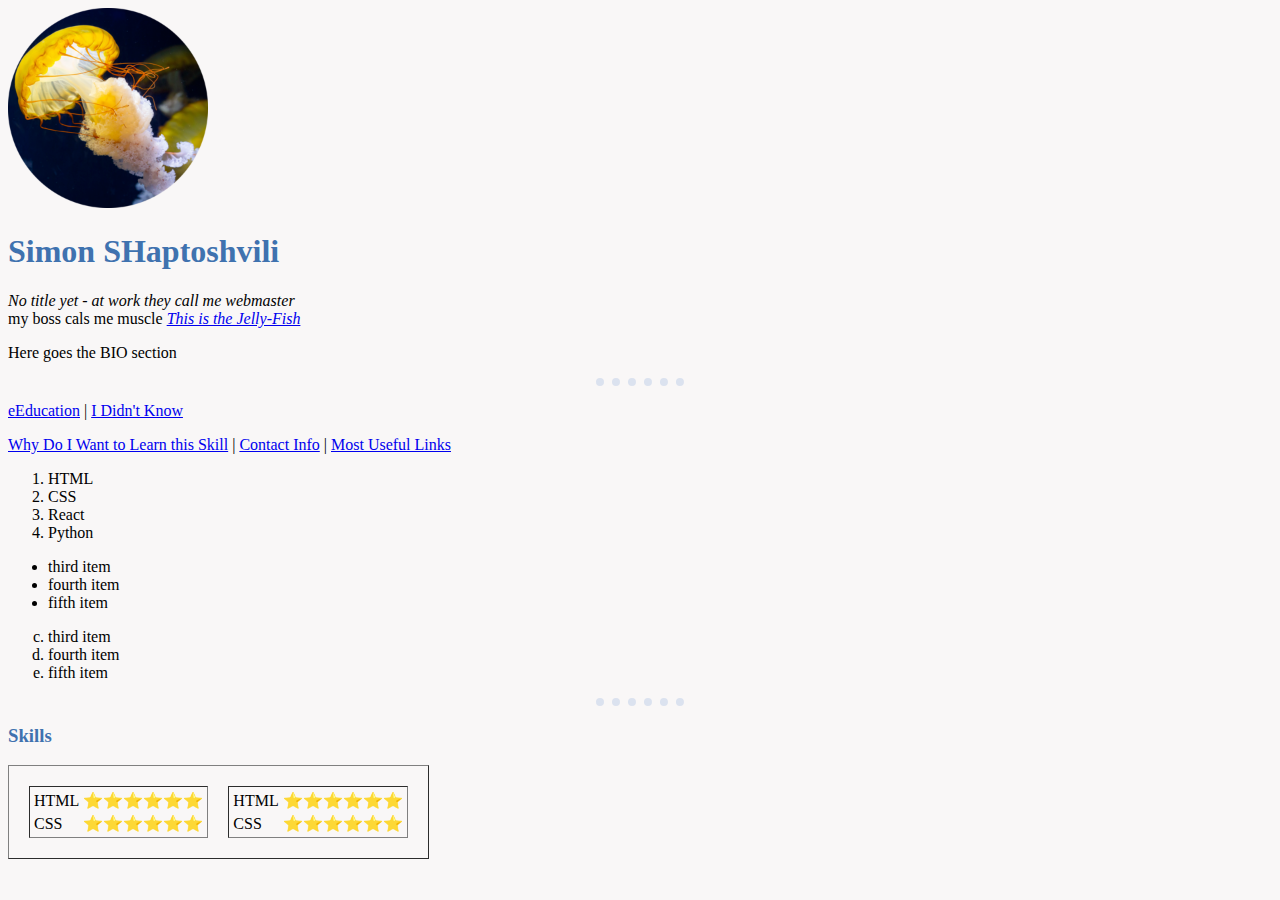
<file: index.html>
<!DOCTYPE html>
<html lang="en" dir="ltr">

<head>
  <meta charset="utf-8">
  <title> 🤣 Simon's Personal Site</title>
  <link rel="stylesheet" href="style.css">
</head>
<body>
  <img src="images/jelly-fish.png" alt="Steve McQueen">
  <h1>Simon SHaptoshvili</h1>
  <p><em>No title yet - at work they call me webmaster</em><br>
    my boss cals me muscle
    <em><a href="https://en.wikipedia.org/wiki/Jellyfish" target="_blank">This is the Jelly-Fish</a></em>
  </p>
  <p>Here goes the BIO section</p>
  <hr>
  <p><a href="eEducation.html" target="_blank">eEducation</a> | <a href="I-didnot-know.html" target="_blank">I Didn't Know</a></p>
  <p><a href="why-I-Do-This.html">Why Do I Want to Learn this Skill</a> | <a href="contact.html" target="_blank">Contact Info</a> | <a href="useful-links.html" target="_blank">Most Useful Links</a>
  </p>

  <ol>
    <li>HTML</li>
    <li>CSS</li>
    <li>React</li>
    <li>Python</li>
  </ol>
  <ol class="special" type="I">
    <li value="3">third item</li>
    <li>fourth item</li>
    <li>fifth item</li>
  </ol>
  <ol type="a">
    <li value="3">third item</li>
    <li>fourth item</li>
    <li>fifth item</li>
  </ol>
  <hr>
  <h3>Skills</h3>
  <table border="1" cellspacing="20">
    <td>
      <table>
        <tr>
          <td>HTML</td>
          <td>⭐️⭐️⭐️⭐️⭐️⭐️</td>
        </tr>
        <tr>
          <td>CSS</td>
          <td> ⭐️⭐️⭐️⭐️⭐️⭐️</td>
        </tr>
      </table>
    </td>
    <td>
      <table>
        <tr>
          <td>HTML</td>
          <td>⭐️⭐️⭐️⭐️⭐️⭐️</td>
        </tr>
        <tr>
          <td>CSS</td>
          <td> ⭐️⭐️⭐️⭐️⭐️⭐️</td>
        </tr>
      </table>

    </td>
  </table>


</body>

</html>
</file>
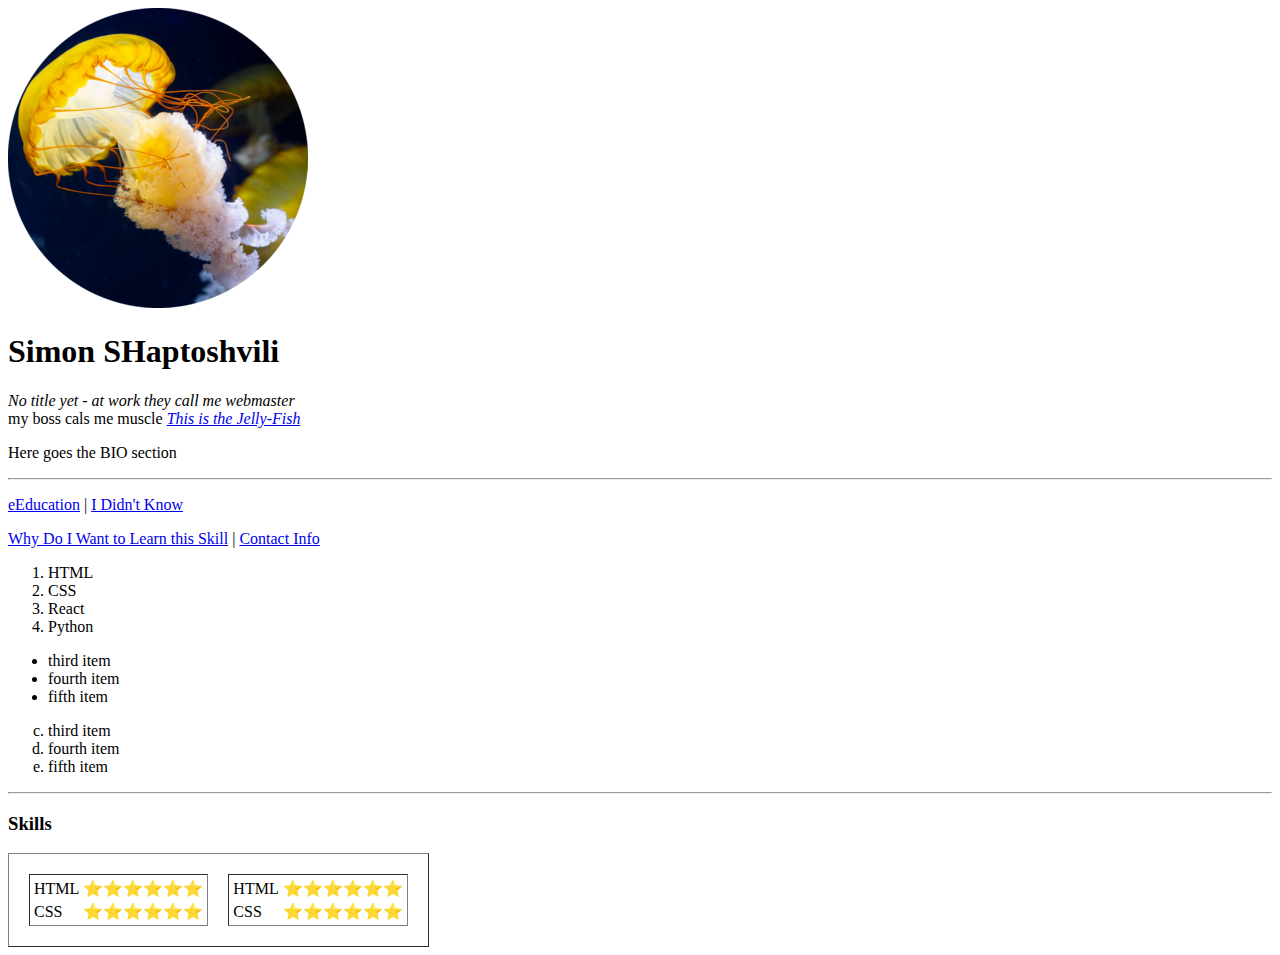
<file: HTML Personal Site/index.html>
<!DOCTYPE html>
<html lang="en" dir="ltr">

<head>
  <meta charset="utf-8">
  <title> 🤣 Simon's Personal Site</title>
  <link rel="stylesheet" href="style.css">
</head>

<body>
  <img src="images/jelly-fish.png" alt="Steve McQueen">
  <h1>Simon SHaptoshvili</h1>
  <p><em>No title yet - at work they call me webmaster</em><br>
    my boss cals me muscle
    <em><a href="https://en.wikipedia.org/wiki/Jellyfish" target="_blank">This is the Jelly-Fish</a></em>
  </p>
  <p>Here goes the BIO section</p>
  <hr>
  <p><a href="eEducation.html" target="_blank">eEducation</a> | <a href="i-didnot-know.html" target="_blank">I Didn't Know</a></p>
  <p><a href="why-I-Do-This.html">Why Do I Want to Learn this Skill</a> | <a href="contact.html" target="_blank">Contact Info</a></p>

  <ol>
    <li>HTML</li>
    <li>CSS</li>
    <li>React</li>
    <li>Python</li>
  </ol>
  <ol class="special" type="I">
    <li value="3">third item</li>
    <li>fourth item</li>
    <li>fifth item</li>
  </ol>
  <ol type="a">
    <li value="3">third item</li>
    <li>fourth item</li>
    <li>fifth item</li>
  </ol>
  <hr>
  <h3>Skills</h3>
  <table border="1"cellspacing="20">
    <td>
      <table>
        <tr>
          <td>HTML</td>
          <td>⭐️⭐️⭐️⭐️⭐️⭐️</td>
        </tr>
        <tr>
          <td>CSS</td>
          <td> ⭐️⭐️⭐️⭐️⭐️⭐️</td>
        </tr>
      </table>
    </td>
    <td>
      <table>
        <tr>
          <td>HTML</td>
          <td>⭐️⭐️⭐️⭐️⭐️⭐️</td>
        </tr>
        <tr>
          <td>CSS</td>
          <td> ⭐️⭐️⭐️⭐️⭐️⭐️</td>
        </tr>
      </table>

    </td>
  </table>


</body>

</html>
</file>
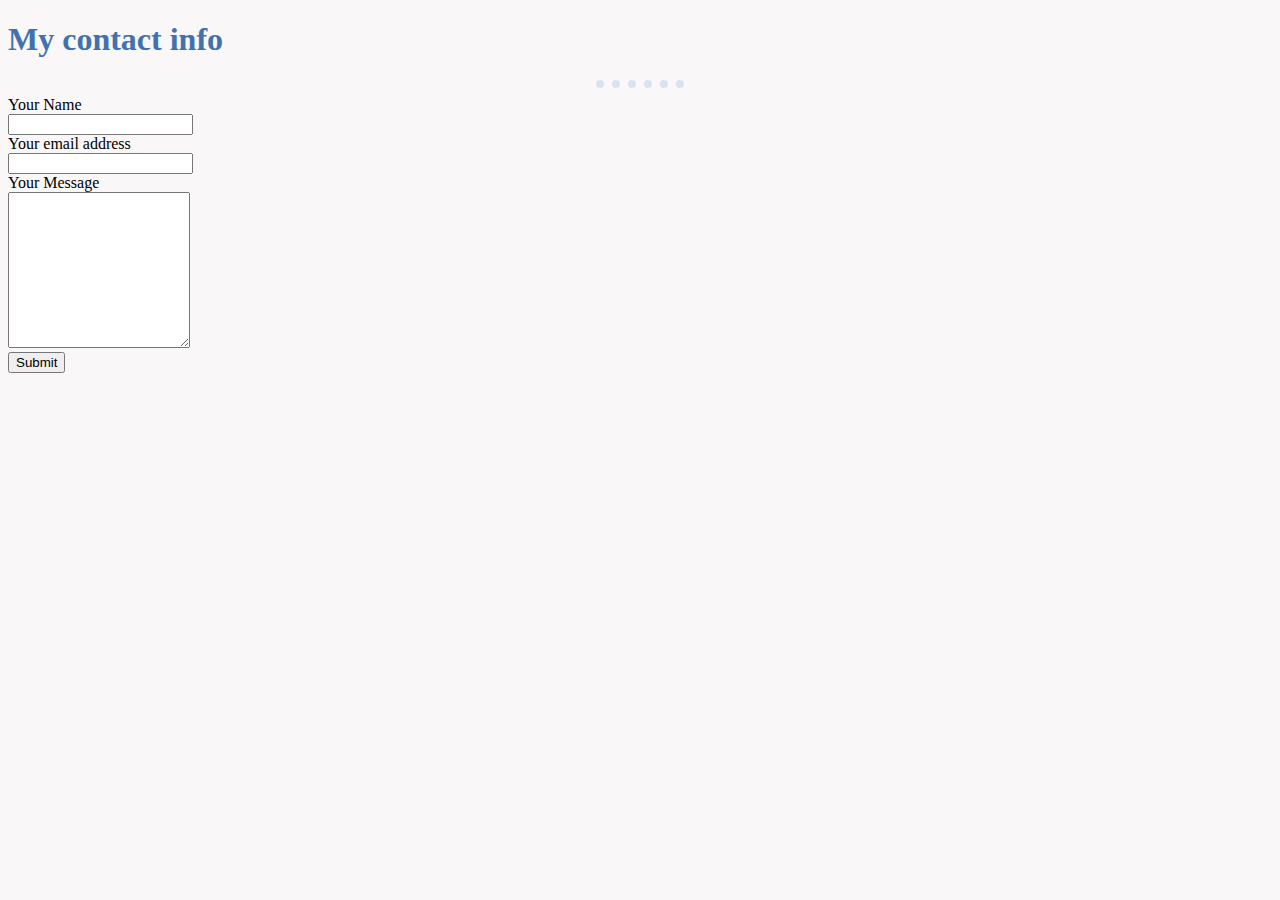
<file: contact.html>
<!DOCTYPE html>
<html lang="en" dir="ltr">

<head>
  <meta charset="utf-8">
  <title> 🤣 Contact me</title>
  <link rel="stylesheet" href="style.css">
</head>

<body>
  <h1>My contact info</h1>
  <hr>
  <form action="mailto:joe@example.com" method="post" enctype="text/plain">
    <label for="">Your Name</label><br>
    <input type="text" name="yourName" value=""><br>
    <label for="">Your email address</label><br>
    <input type="email" name="yourEmail" value=""><br>
    <label for="">Your Message</label><br>
    <textarea name="youMessage" rows="10" cols="20"></textarea><br>
    <input type="submit" name="">
  </form>
</body>

</html>
</file>
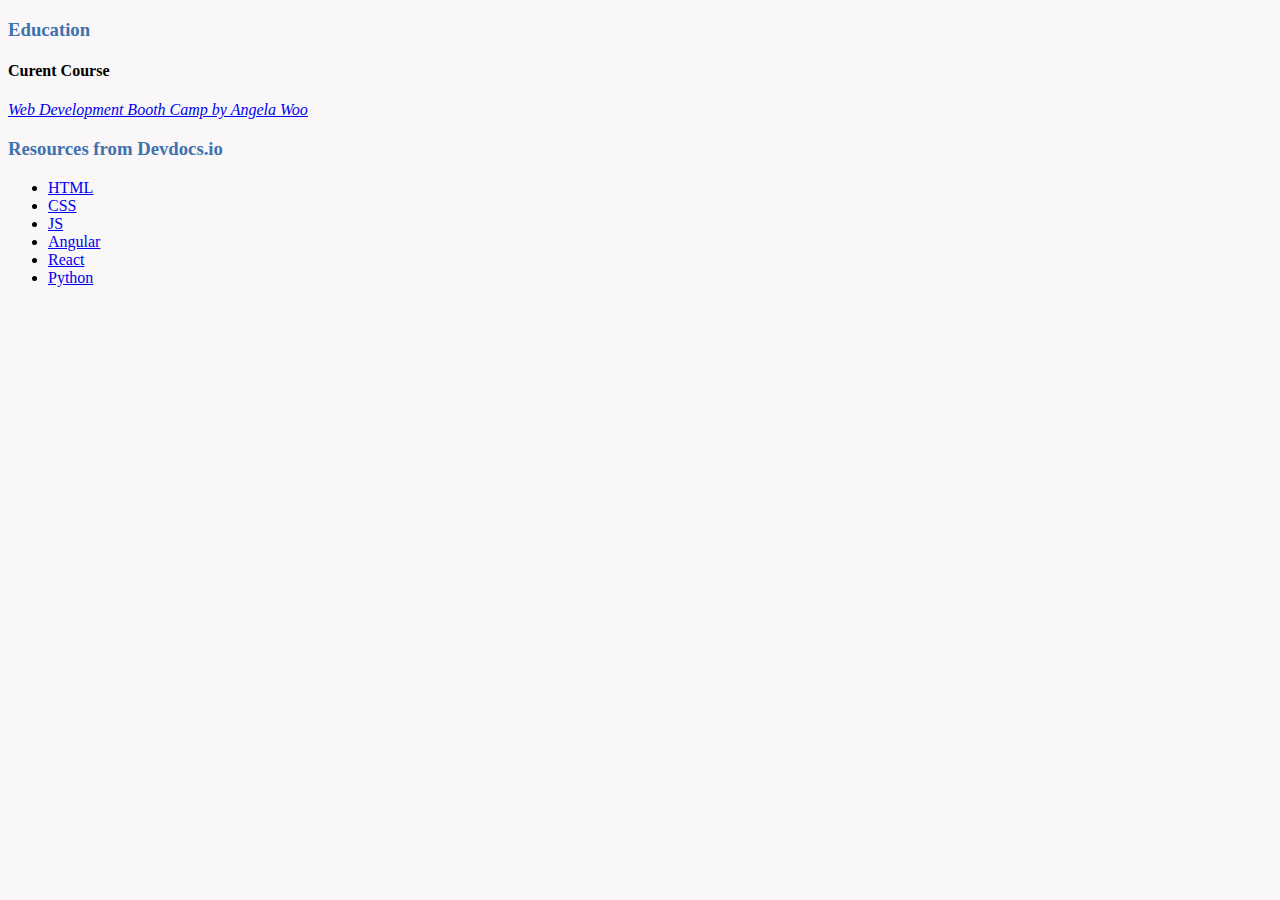
<file: eEducation.html>
<!DOCTYPE html>
<html lang="en" dir="ltr">

<head>
  <meta charset="utf-8">
  <title> 🤣 eEducation</title>
  <link rel="stylesheet" href="style.css">
</head>

<body>
  <h3>Education</h3>
  <h4>Curent Course</h4>
  <p><em><a href="https://www.appbrewery.co/courses/430756/lectures/6581446" target="_blank">Web Development Booth Camp by Angela Woo</a></em></p>
  <h3>Resources from <a href="Devdocs.io"></a>Devdocs.io</h3>
  <ul>
    <li><a href="https://devdocs.io/html/" target="_blank">HTML</a></li>
    <li><a href="https://devdocs.io/css/" target="_blank">CSS</a></li>
    <li><a href="https://devdocs.io/javascript/" target="_blank">JS</a></li>
    <li><a href="https://devdocs.io/angular/" target="_blank">Angular</a></li>
    <li><a href="https://devdocs.io/react/" target="_blank">React</a></li>
    <li><a href="https://devdocs.io/python~3.9/" target="_blank">Python</a></li>
  </ul>
</body>

</html>
</file>
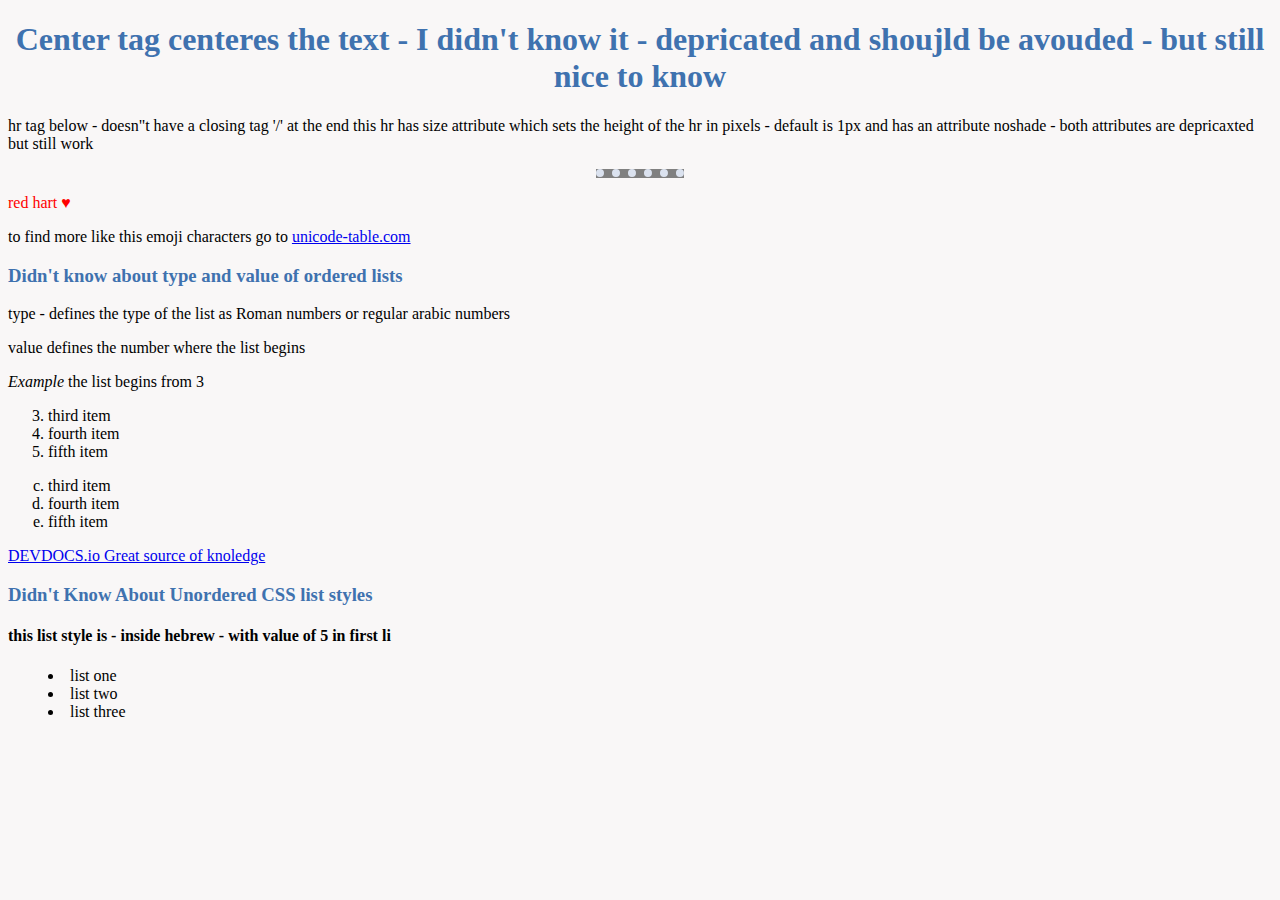
<file: I-didnot-know.html>
<!DOCTYPE html>
<html lang="en" dir="ltr">

<head>
  <meta charset="utf-8">
  <title> 🤣 Simon's Personal Site</title>
  <link rel="stylesheet" href="style.css">
</head>

<body>
  <center>
    <h1> Center tag centeres the text - I didn't know it - depricated and shoujld be avouded - but still nice to know</h1>
  </center>
  <p>hr tag below - doesn"t have a closing tag '/' at the end this hr has size attribute which sets the height of the hr in pixels - default is 1px and has an attribute noshade - both attributes are depricaxted but still work</p>
  <hr size="3" noshade>
  <p style="color:red">red hart &#9829</p>
  to find more like this emoji characters go to <a href="https://unicode-table.com/en/">unicode-table.com</a>

  <h3>Didn't know about type and value of ordered lists</h3>
  <p>type - defines the type of the list as Roman numbers or regular arabic numbers</p>
  <p>value defines the number where the list begins</p>
  <p><em>Example</em> the list begins from 3</p>
  <ol type="1">
    <li value="3">third item</li>
    <li>fourth item</li>
    <li>fifth item</li>
  </ol>
  <ol type="a">
    <li value="3">third item</li>
    <li>fourth item</li>
    <li>fifth item</li>
  </ol>
  <a href="https://devdocs.io/html/element/li">DEVDOCS.io Great source of knoledge</a>
  <h3>Didn't Know About Unordered CSS list styles</h3>
  <h4>this list style is - inside hebrew - with value of 5 in first li</h4>
  <ul class="style">
    <li value="5">list one</li>
    <li>list two</li>
    <li>list three</li>
  </ul>

</body>

</html>
</file>
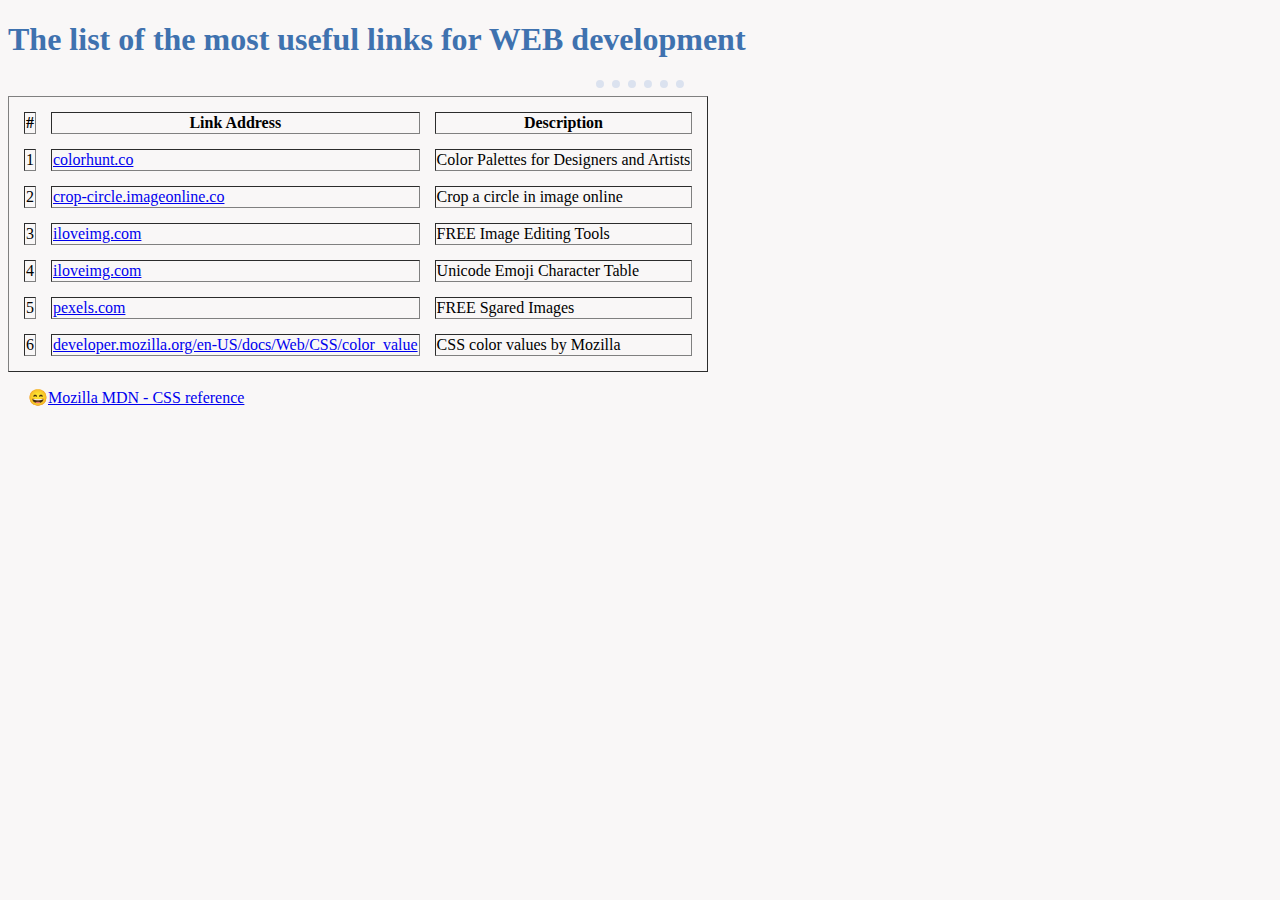
<file: useful-links.html>
<!DOCTYPE html>
<html lang="en" dir="ltr">
  <head>
    <meta charset="utf-8">
    <title> 🤣 useful links</title>
    <link rel="stylesheet" href="style.css">
  </head>
  <body>
    <h1>
          The list of the most useful links for WEB development
    </h1>
    <hr>
    <table border="1"cellspacing="15">
      <thead>
        <tr>
          <th>#</th>
          <th>Link Address</th>
          <th>Description</th>
        </tr>
      </thead>
      <tbody>
        <tr>
          <td>1</td>
          <td><a href="colorhunt.co" target="_blank">colorhunt.co</a></td>
          <td>Color Palettes for Designers and Artists</td>
        </tr>
        <tr>
          <td>2</td>
          <td><a href="https://crop-circle.imageonline.co/" target="_blank">crop-circle.imageonline.co</a></td>
          <td>Crop a circle in image online</td>
        </tr>
        <tr>
          <td>3</td>
          <td><a href="https://www.iloveimg.com/" target="_blank">iloveimg.com</a></td>
          <td>FREE Image Editing Tools</td>
        </tr>
        <tr>
          <td>4</td>
          <td><a href="https://unicode-table.com/en/" target="_blank">iloveimg.com</a></td>
          <td>Unicode Emoji Character Table</td>
        </tr>
        <tr>
          <td>5</td>
          <td><a href="https://www.pexels.com/" target="_blank">pexels.com</a></td>
          <td>FREE Sgared Images</td>
        </tr>
        <tr>
          <td>6</td>
          <td><a href="https://developer.mozilla.org/en-US/docs/Web/CSS/color_value" target="
          ">developer.mozilla.org/en-US/docs/Web/CSS/color_value</a></td>
          <td>CSS color values by Mozilla</td>
        </tr>
      </tbody>
    </table>
    <ul class="listtype">
      <li><a href="https://developer.mozilla.org/en-US/docs/Web/CSS/list-style-type" target="_blank">Mozilla MDN - CSS reference
</a></li>
    </ul>
  </body>
</html>
</file>
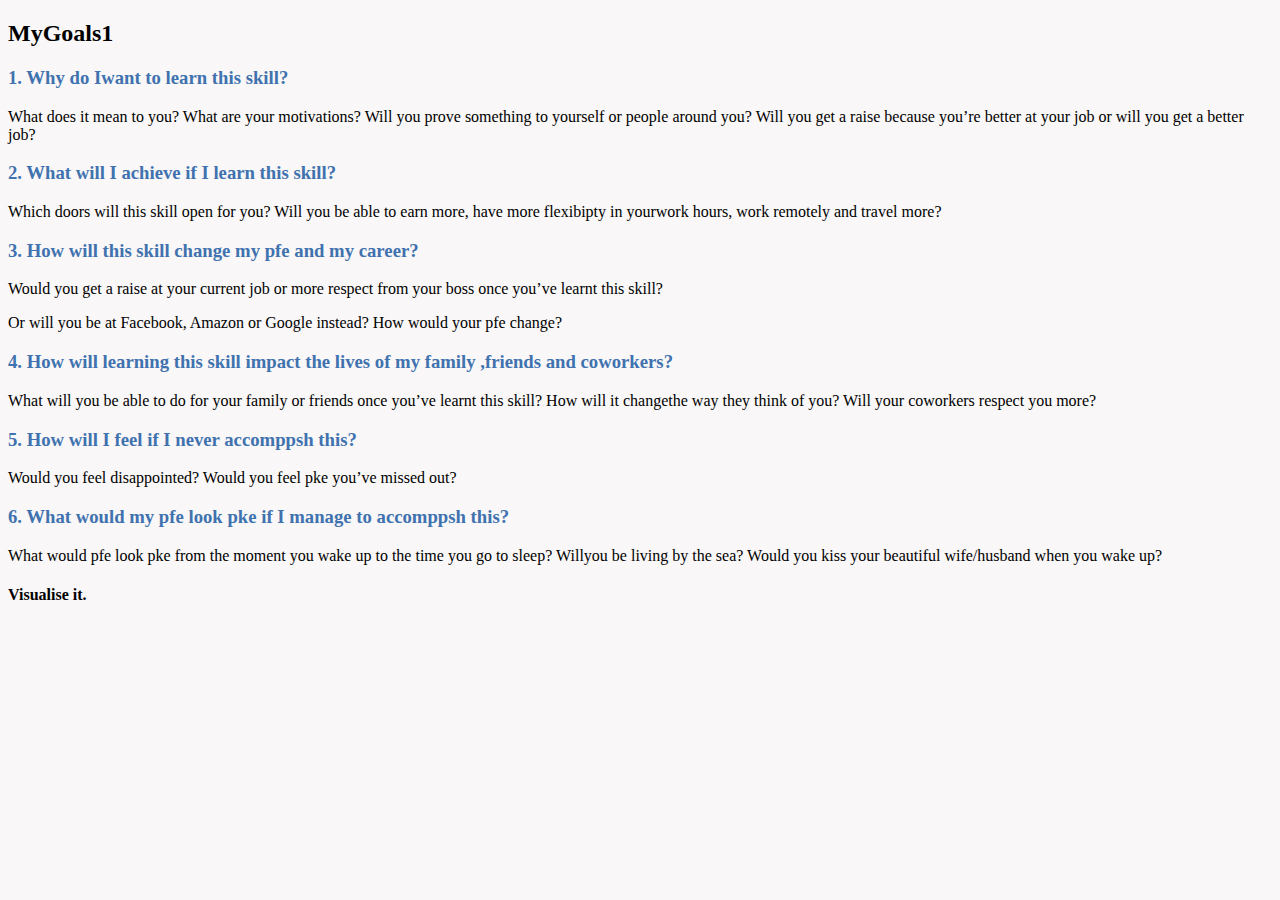
<file: why-I-Do-This.html>
<!DOCTYPE html>
<html lang="en" dir="ltr">

<head>
  <meta charset="utf-8">
  <title>Why I Do This</title>
  <link rel="stylesheet" href="style.css">
</head>

<body>
  <h2>MyGoals1</h2>
    <h3>1. Why​ do Iwant to learn this skill?</h3>
    <p>What does it mean to you? What are your motivations?
    Will you prove something to yourself or people around you? Will you get a raise because you’re better at your job or will you get a better job?</p>
    <h3>2. What will I ​achieve​ if I learn this skill?</h3>
    <p>Which doors will this skill open for you? Will you be able to earn more, have more flexibipty in yourwork hours, work remotely and travel more?</p>
    <h3>3. How will this skill​ change my pfe​ and my career?</h3>
    <p>Would you get a raise at your current job or more respect from your boss once you’ve learnt this skill?</p>
    <p>Or will you be at Facebook, Amazon or Google instead? How would your pfe change?</p>
    <h3>4. How will learning this skill impact the​ lives of my family ​,friends and coworkers?</h3>
    <p>What will you be able to do for your family or friends once you’ve learnt this skill? How will it changethe way they think of you? Will your coworkers respect you more?</p>
    <h3>5. How will I ​feel​ if I never accomppsh this?</h3>
    <p>Would you feel disappointed? Would you feel pke you’ve missed out?</p>
    <h3>6. What would​ my pfe​ look pke if I manage to accomppsh this?</h3>
    <p>What would pfe look pke from the moment you wake up to the time you go to sleep? Willyou be living by the sea? Would you kiss your beautiful wife/husband when you wake up?</p>

  <h4>Visualise it.</h4>

</body>

</html>
</file>
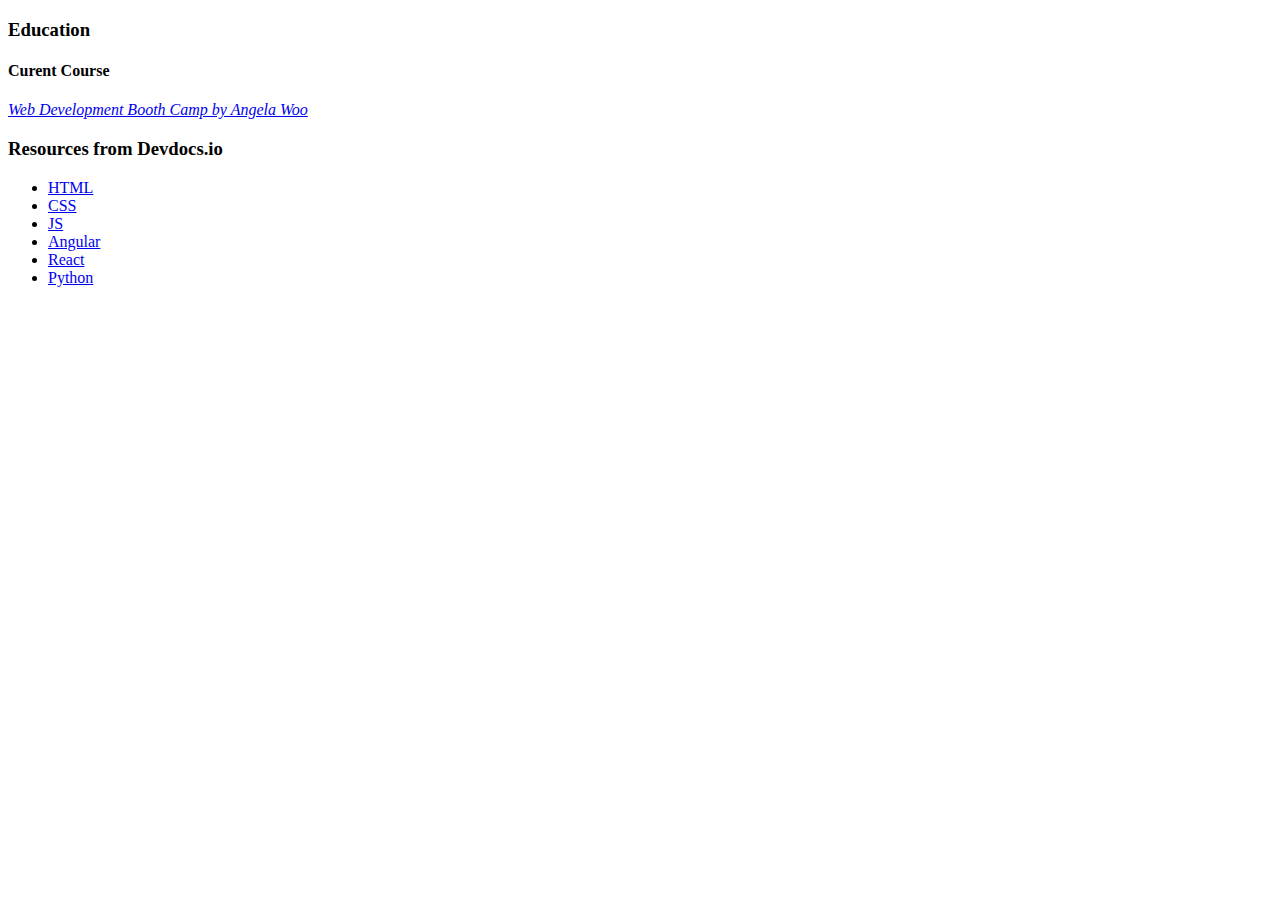
<file: HTML Personal Site/eEducation.html>
<!DOCTYPE html>
<html lang="en" dir="ltr">

<head>
  <meta charset="utf-8">
  <title>eEducation</title>
  <link rel="stylesheet" href="style.css">
</head>

<body>
  <h3>Education</h3>
  <h4>Curent Course</h4>
  <p><em><a href="https://www.appbrewery.co/courses/430756/lectures/6581446" target="_blank">Web Development Booth Camp by Angela Woo</a></em></p>
  <h3>Resources from <a href="Devdocs.io"></a>Devdocs.io</h3>
  <ul>
    <li><a href="https://devdocs.io/html/" target="_blank">HTML</a></li>
    <li><a href="https://devdocs.io/css/" target="_blank">CSS</a></li>
    <li><a href="https://devdocs.io/javascript/" target="_blank">JS</a></li>
    <li><a href="https://devdocs.io/angular/" target="_blank">Angular</a></li>
    <li><a href="https://devdocs.io/react/" target="_blank">React</a></li>
    <li><a href="https://devdocs.io/python~3.9/" target="_blank">Python</a></li>
  </ul>
</body>

</html>
</file>
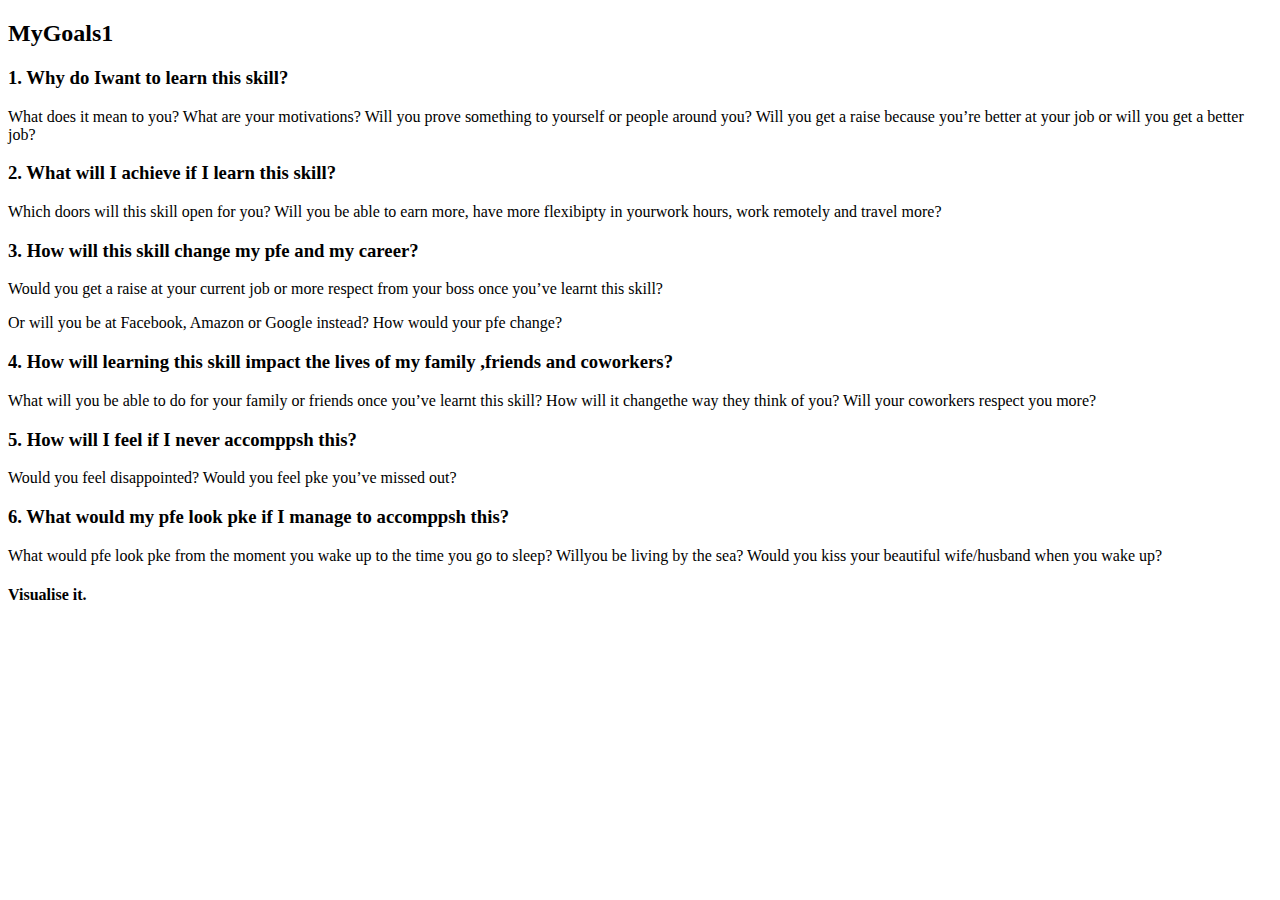
<file: HTML Personal Site/why-I-Do-This.html>
<!DOCTYPE html>
<html lang="en" dir="ltr">

<head>
  <meta charset="utf-8">
  <title>Why I Do This</title>
</head>

<body>
  <h2>MyGoals1</h2>
    <h3>1. Why​ do Iwant to learn this skill?</h3>
    <p>What does it mean to you? What are your motivations?
    Will you prove something to yourself or people around you? Will you get a raise because you’re better at your job or will you get a better job?</p>
    <h3>2. What will I ​achieve​ if I learn this skill?</h3>
    <p>Which doors will this skill open for you? Will you be able to earn more, have more flexibipty in yourwork hours, work remotely and travel more?</p>
    <h3>3. How will this skill​ change my pfe​ and my career?</h3>
    <p>Would you get a raise at your current job or more respect from your boss once you’ve learnt this skill?</p>
    <p>Or will you be at Facebook, Amazon or Google instead? How would your pfe change?</p>
    <h3>4. How will learning this skill impact the​ lives of my family ​,friends and coworkers?</h3>
    <p>What will you be able to do for your family or friends once you’ve learnt this skill? How will it changethe way they think of you? Will your coworkers respect you more?</p>
    <h3>5. How will I ​feel​ if I never accomppsh this?</h3>
    <p>Would you feel disappointed? Would you feel pke you’ve missed out?</p>
    <h3>6. What would​ my pfe​ look pke if I manage to accomppsh this?</h3>
    <p>What would pfe look pke from the moment you wake up to the time you go to sleep? Willyou be living by the sea? Would you kiss your beautiful wife/husband when you wake up?</p>

  <h4>Visualise it.</h4>

</body>

</html>
</file>
<file: style.css>
body {
  background-color: #F9F7F7
}

hr {
  border-style: dotted none none;
  border-top-style: dotted;
  border-width: 8px;
  border-color:#DBE2EF;
  width:7%
}
.special li {
  list-style: url() outside;
}
h1,h3{
  color:#3F72AF
}
img{
max-width:200px;
}
.listtype li{
  list-style-type: "\1F604";
}
.liststyle li {
  list-style: inside url(https://emojipedia-us.s3.dualstack.us-west-1.amazonaws.com/thumbs/240/apple/285/broccoli_1f966.png);
}
pre {
  font-size: .7rem;
  margin: 0;
  color: black
}

.style li {
  list-style: inside url(https://uc-emoji.azureedge.net/orig/a8/3037f0389addfe580a391599c85f1b.png)
}
</file>
<file: HTML Personal Site/style.css>
.special li {
  list-style: url() outside;
}

pre {
  font-size: .7rem;
  margin: 0;
  color: black
}

.style li {
  list-style: inside url(https://uc-emoji.azureedge.net/orig/a8/3037f0389addfe580a391599c85f1b.png)
}
</file>
